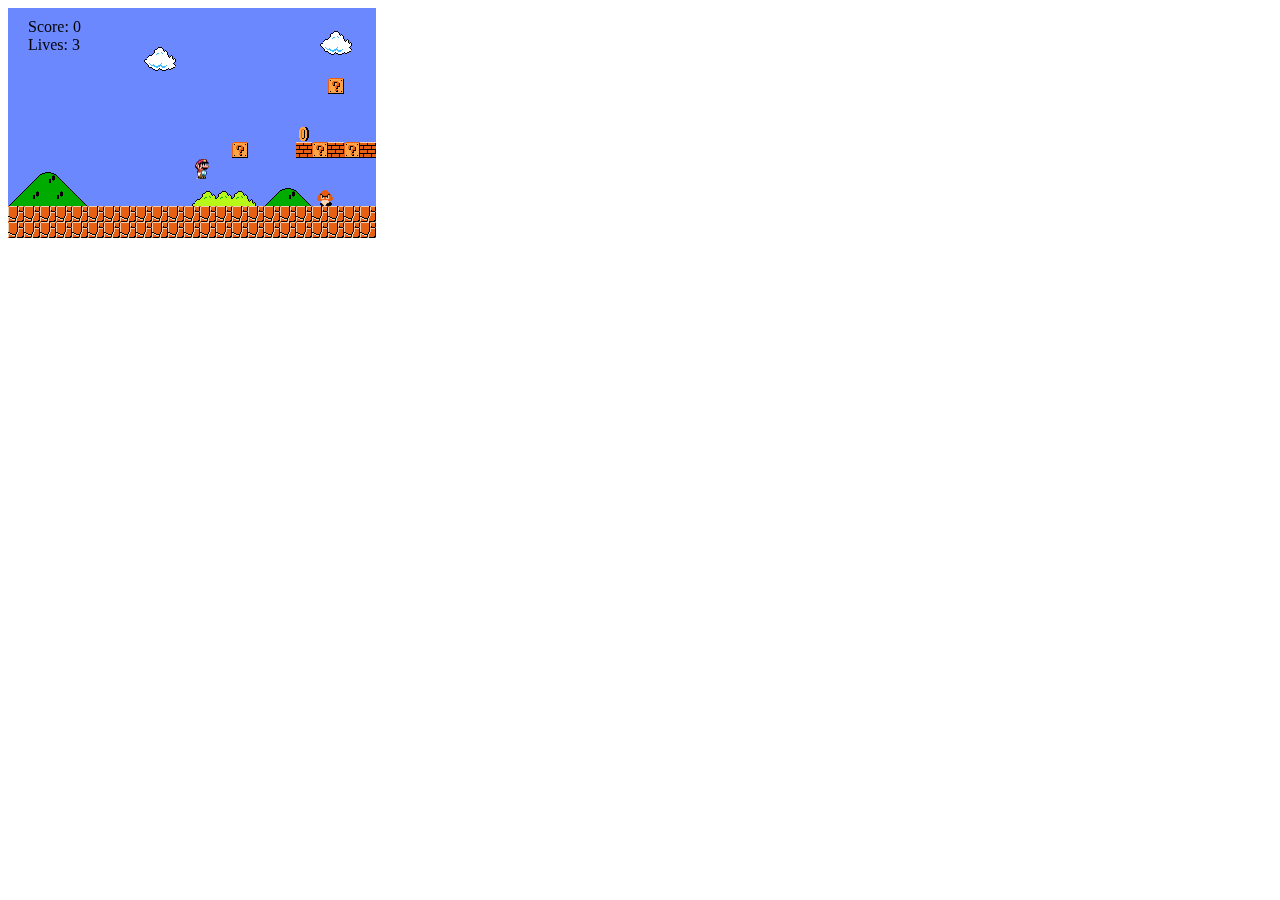
<file: index.html>
<!DOCTYPE html> 
<html> 
    <head> 
        <title>WebMario</title>
        <!--        <script src="https://ajax.googleapis.com/ajax/libs/jquery/1.7.2/jquery.min.js"></script>-->
        <script src="js/main/crafty.js" type="text/javascript"></script> 
                    <script src="js/main/config.js" type="text/javascript"></script> 
                    <script src="js/main/start.js" type="text/javascript"></script> 
                    <script src="js/main/helpers.js" type="text/javascript"></script> 
                    <script src="js/main/sprites.js" type="text/javascript"></script> 
                    <script src="js/modules/Target.js" type="text/javascript"></script> 
                    <script src="js/modules/FirTree.js" type="text/javascript"></script> 
                    <script src="js/modules/Map.js" type="text/javascript"></script> 
                    <script src="js/modules/Action.js" type="text/javascript"></script> 
                    <script src="js/modules/Floor.js" type="text/javascript"></script> 
                    <script src="js/modules/MushroomBlock.js" type="text/javascript"></script> 
                    <script src="js/modules/Mario.js" type="text/javascript"></script> 
                    <script src="js/modules/Gnome.js" type="text/javascript"></script> 
                    <script src="js/modules/ActionBlock.js" type="text/javascript"></script> 
                    <script src="js/modules/StarBlock.js" type="text/javascript"></script> 
                    <script src="js/modules/Camera.js" type="text/javascript"></script> 
                    <script src="js/modules/ActionElement.js" type="text/javascript"></script> 
                    <script src="js/modules/Game.js" type="text/javascript"></script> 
                    <script src="js/modules/Coin.js" type="text/javascript"></script> 
                    <script src="js/modules/Goodies.js" type="text/javascript"></script> 
                    <script src="js/modules/Adobe.js" type="text/javascript"></script> 
                    <script src="js/modules/Pipe.js" type="text/javascript"></script> 
                    <script src="js/modules/Turtle.js" type="text/javascript"></script> 
                      

    </head> 
    <body> 
    </body> 
</html>
</file>
